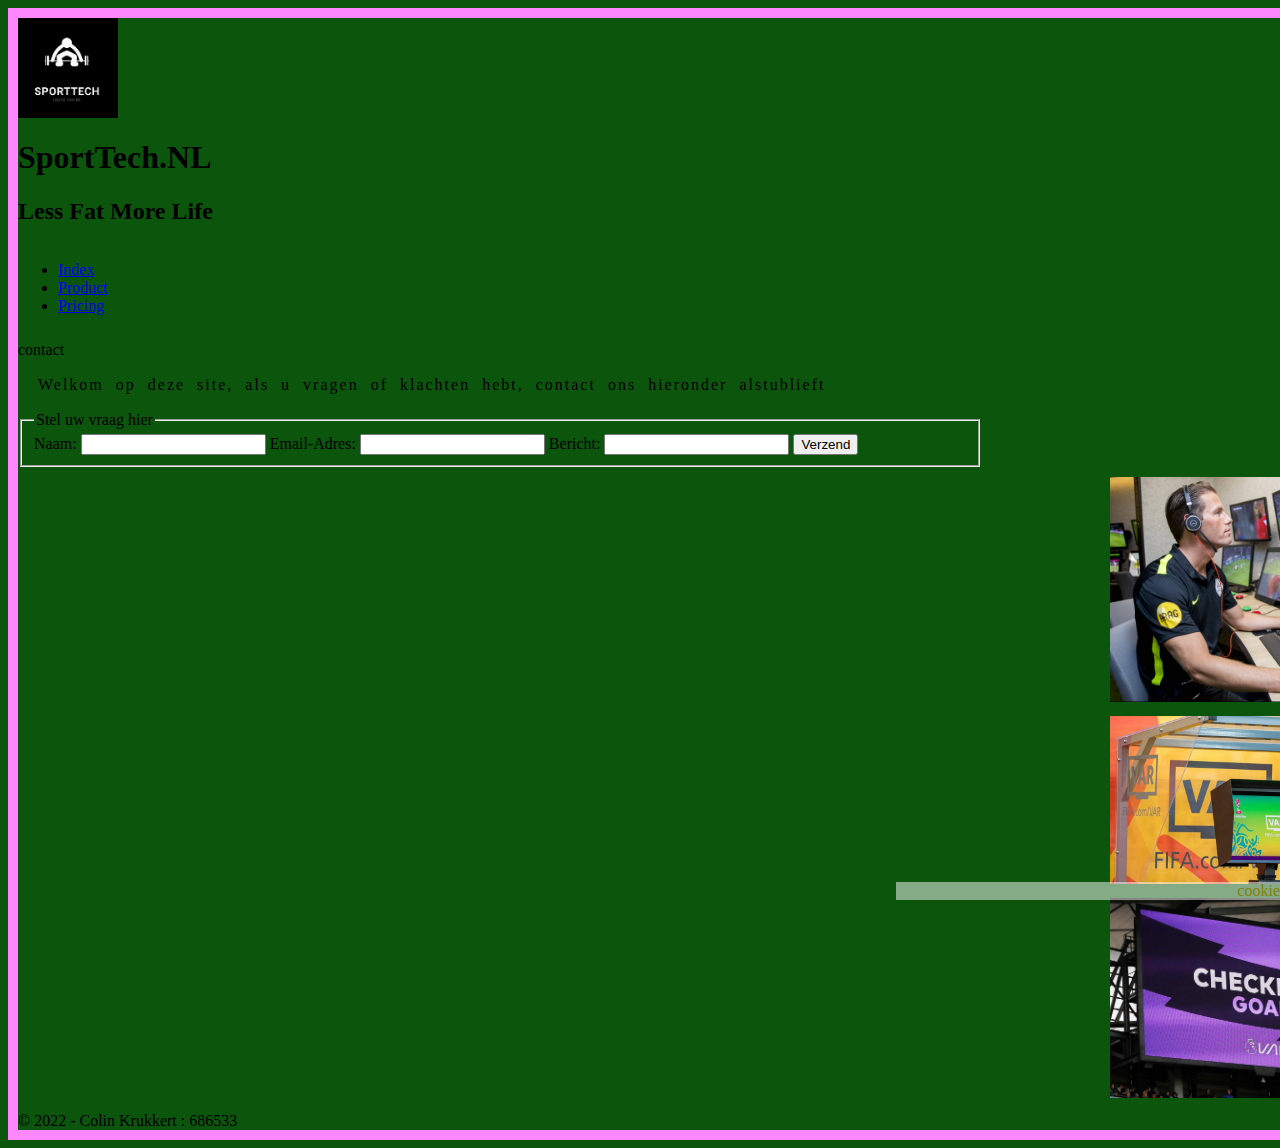
<file: contact.html>
<!DOCTYPE html>
<html lang="en">
<!-- vrije keuze -->
    <head>
        <meta charset="utf-8"/>
        <meta name="Description" content="website"/>
        <meta name="author" content="Colin Krukkert"/>
        <meta name="keywords" content="html"/>
        <title>Contact</title>
        <link
            rel="stylesheet"
            type="text/css"
            href="css/style.css"
        />    
		</head>
		<body id="grid-container-Contact">
			<header id="logo">
				<img id= "imglogo"  src ="img/logo.png" alt="SportTech logo" title="this is the logo">
				<h1>
					SportTech.NL
				</h1>
				<h2>
					Less Fat More Life 
				</h2>  
				<!-- hamburgermenu -->
				<nav id="hamburgermenu">
					<label id="webnav">					
						<input type="checkbox">
					</label>
					<span id="menu"> <span id="hamburger"></span> </span>
					<ul>
						<li><a href="index.html">Index</a></li>
						<li><a href="product.html">Product</a></li>								
						<li><a href="pricing.html">Pricing</a></li>
					</ul>
				</nav>
			</header>
			
			<section>
			<article id="about">
				<header>
					contact
				</header>
				<p>
					Welkom op deze site, als u vragen of klachten hebt, contact ons hieronder alstublieft
				</p>
			</article>
				<article id="contacting">
					<fieldset>
						<legend>Stel uw vraag hier</legend>
						<form action="/vote.php">
							<label for="name">Naam:</label>
							<input type="text" id="name" name="name" />
							<label for="email">Email-Adres:</label>
							<input type="text" id="email" name="email" />
							<label for="message">Bericht:</label>
							<input type="text" id="message" name="message" />
							<input type="submit" value="Verzend">
							</form>
					</fieldset>
				</article>
			</section>
			<aside id="firstAside">
				<a href="https://www.inholland.nl/"> <img id= "pictureVAR1" src ="img/VAR1.jpg" title="first VAR picture" alt="such an improvement for the sport"></a> 
			</aside>
			<aside id="secondAside">
				<a href="https://www.inholland.nl/"> <img id= "pictureVAR2" src ="img/VAR2.jpg" title="second VAR picture" alt="referee's big friend"></a> 
			</aside>
			<aside id="thirdAside">
				<a href="https://www.inholland.nl/"> <img id= "pictureVAR3" src ="img/VAR3.jpg" title="third VAR picture" alt="less faults for the refs"></a> 
			</aside>
		
		<footer id="copyright">
			&copy; 2022 - Colin Krukkert : 686533
		</footer>
		<footer id="cookie">
			cookie
		</footer>
			

				   
	</body>
</html>
</file>
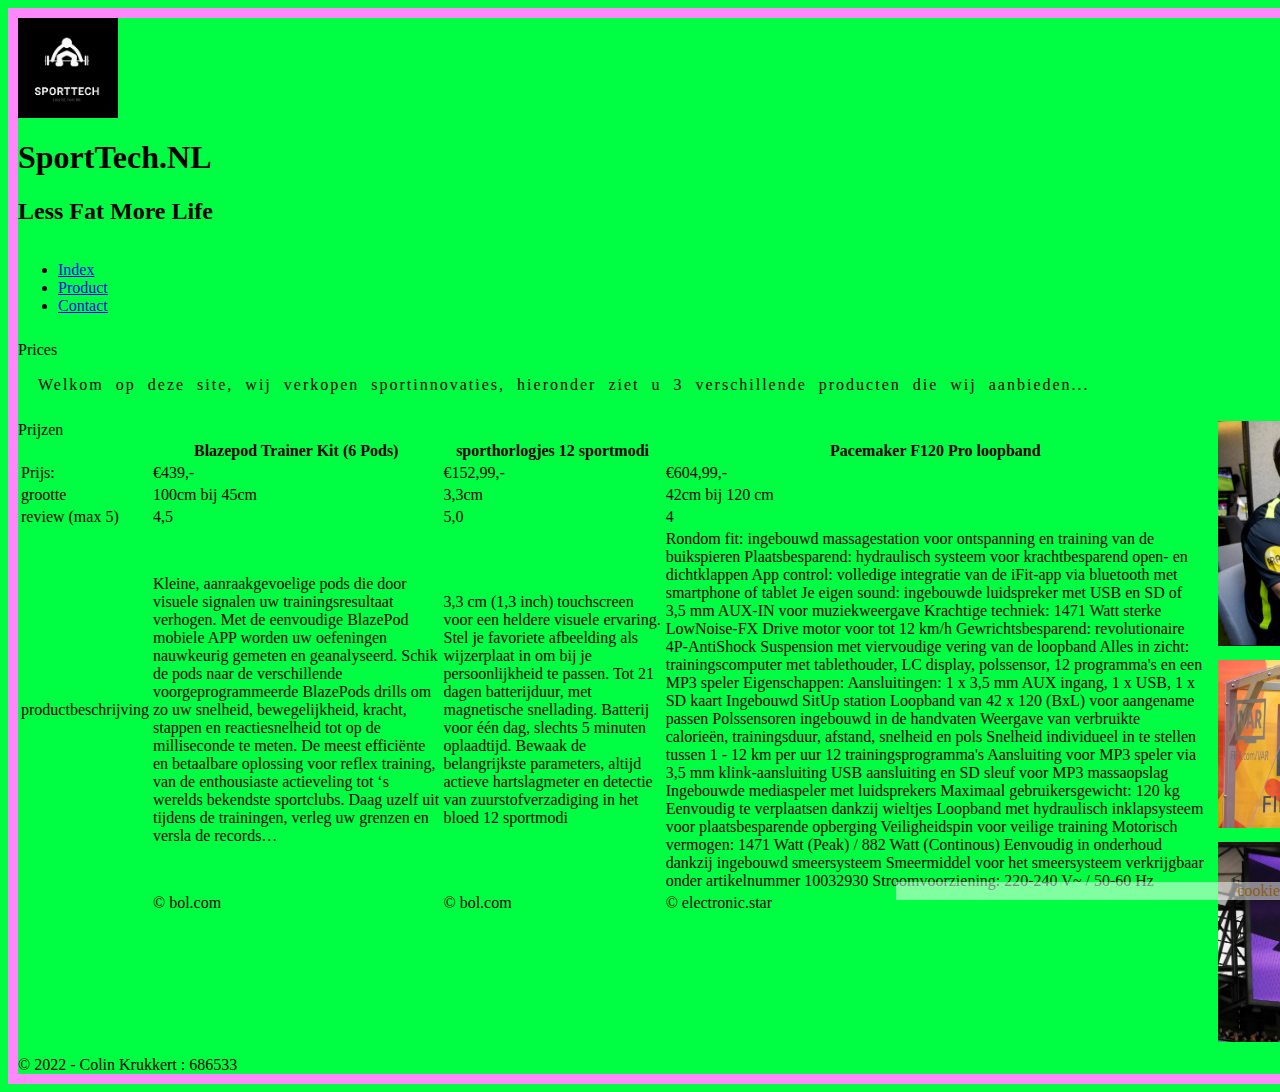
<file: pricing.html>
<!DOCTYPE html>
<html lang="en">
<!-- vrije keuze -->
    <head>
        <meta charset="utf-8"/>
        <meta name="Description" content="website"/>
        <meta name="author" content="Colin Krukkert"/>
        <meta name="keywords" content="html"/>
        <title>Pricing</title>
        <link
            rel="stylesheet"
            type="text/css"
            href="css/style.css"
        />    
		</head>
		<body id="grid-container-Pricing">
			<header id="logo">
				<img id= "imglogo"  src ="img/logo.png" alt="SportTech logo" title="this is the logo">
				<h1>
					SportTech.NL
				</h1>
				<h2>
					Less Fat More Life 
				</h2>  
				<!-- hamburgermenu -->
				<nav id="hamburgermenu">
					<label id="webnav">					
						<input type="checkbox">
					</label>
					<span id="menu"> <span id="hamburger"></span> </span>
					<ul>
						<li><a href="index.html">Index</a></li>
						<li><a href="product.html">Product</a></li>								
						<li><a href="contact.html">Contact</a></li>
					</ul>
				</nav>
			</header>
			


		<!-- tabel-->
			<article id="about">
				<header>
					Prices
				</header>
				<p>
					Welkom op deze site, wij verkopen sportinnovaties, hieronder ziet u 3 verschillende producten die wij aanbieden...
				</p>
			</article>
			<article id="prices">
				<header>
					Prijzen
				</header>
				<table>
					<tr>
						<th>
							&nbsp;
						</th>
						<th>
							Blazepod Trainer Kit (6 Pods)
						</th>
						<th>
							sporthorlogjes 12 sportmodi
						</th>						
						<th>
							Pacemaker F120 Pro loopband
						</th>	
					</tr>
					<tr>
						<td>
							Prijs: 
						</td>
						<td>
							€439,-
						</td>
						<td>
							€152,99,-
						</td>
						<td>
							€604,99,-
						</td>
					</tr>
					<tr>
						<td>
							grootte
						</td>
						<td>
							100cm bij 45cm
						</td>
						<td>
							3,3cm
						</td>
						<td>
							42cm bij 120 cm
						</td>
					</tr>
					<tr>
						<td>
							review (max 5)
						</td>
						<td>
							4,5
						</td>
						<td>
							5,0
						</td>
						<td>
							4
						</td>
					</tr>
					<tr>
						<td>
							productbeschrijving
						</td>
						<td>
							Kleine, aanraakgevoelige pods die door visuele signalen uw trainingsresultaat verhogen. Met de eenvoudige BlazePod mobiele APP worden uw oefeningen nauwkeurig gemeten en geanalyseerd.

							Schik de pods naar de verschillende voorgeprogrammeerde BlazePods drills om zo uw snelheid, bewegelijkheid, kracht, stappen en reactiesnelheid tot op de milliseconde te meten.

							De meest efficiënte en betaalbare oplossing voor reflex training, van de enthousiaste actieveling tot ‘s werelds bekendste sportclubs.

							Daag uzelf uit tijdens de trainingen, verleg uw grenzen en versla de records…
						</td>
						<td>
							3,3 cm (1,3 inch) touchscreen voor een heldere visuele ervaring. Stel je favoriete afbeelding als wijzerplaat in om bij je persoonlijkheid te passen.
							Tot 21 dagen batterijduur, met magnetische snellading. Batterij voor één dag, slechts 5 minuten oplaadtijd.
							Bewaak de belangrijkste parameters, altijd actieve hartslagmeter en detectie van zuurstofverzadiging in het bloed
							12 sportmodi
						</td>
						<td>
							Rondom fit: ingebouwd massagestation voor ontspanning en training van de buikspieren
							Plaatsbesparend: hydraulisch systeem voor krachtbesparend open- en dichtklappen
							App control: volledige integratie van de iFit-app via bluetooth met smartphone of tablet
							Je eigen sound: ingebouwde luidspreker met USB en SD of 3,5 mm AUX-IN voor muziekweergave
							Krachtige techniek: 1471 Watt sterke LowNoise-FX Drive motor voor tot 12 km/h
							Gewrichtsbesparend: revolutionaire 4P-AntiShock Suspension met viervoudige vering van de loopband
							Alles in zicht: trainingscomputer met tablethouder, LC display, polssensor, 12 programma's en een MP3 speler
							 
							Eigenschappen:
							Aansluitingen: 1 x 3,5 mm AUX ingang, 1 x USB, 1 x SD kaart
							Ingebouwd SitUp station
							Loopband van 42 x 120 (BxL) voor aangename passen
							Polssensoren ingebouwd in de handvaten
							Weergave van verbruikte calorieën, trainingsduur, afstand, snelheid en pols
							Snelheid individueel in te stellen tussen 1 - 12 km per uur
							12 trainingsprogramma's
							Aansluiting voor MP3 speler via 3,5 mm klink-aansluiting
							USB aansluiting en SD sleuf voor MP3 massaopslag
							Ingebouwde mediaspeler met luidsprekers
							Maximaal gebruikersgewicht: 120 kg
							Eenvoudig te verplaatsen dankzij wieltjes
							Loopband met hydraulisch inklapsysteem voor plaatsbesparende opberging
							Veiligheidspin voor veilige training
							Motorisch vermogen: 1471 Watt (Peak) / 882 Watt (Continous)
							Eenvoudig in onderhoud dankzij ingebouwd smeersysteem
							Smeermiddel voor het smeersysteem verkrijgbaar onder artikelnummer 10032930
							Stroomvoorziening: 220-240 V~ / 50-60 Hz
						</td>
					<tr>
						<td>
							&nbsp;
						</td>
						<td>
							&copy; bol.com
						</td>
						<td>
							&copy; bol.com
						</td>
						<td>
							&copy; electronic.star
						</td>
					</tr>
				</table>
			</article>
			<aside id="firstAside">
				<a href="https://www.inholland.nl/"> <img id= "pictureVAR1" src ="img/VAR1.jpg" title="first VAR picture" alt="such an improvement for the sport"></a> 
			</aside>
			<aside id="secondAside">
				<a href="https://www.inholland.nl/"> <img id= "pictureVAR2" src ="img/VAR2.jpg" title="second VAR picture" alt="referee's big friend"></a> 
			</aside>
			<aside id="thirdAside">
				<a href="https://www.inholland.nl/"> <img id= "pictureVAR3" src ="img/VAR3.jpg" title="third VAR picture" alt="less faults for the refs"></a> 
			</aside>
		
		<footer id="copyright">
			&copy; 2022 - Colin Krukkert : 686533
		</footer>
		<footer id="cookie">
			cookie
		</footer>
			
			
	</body>
</html>
</file>
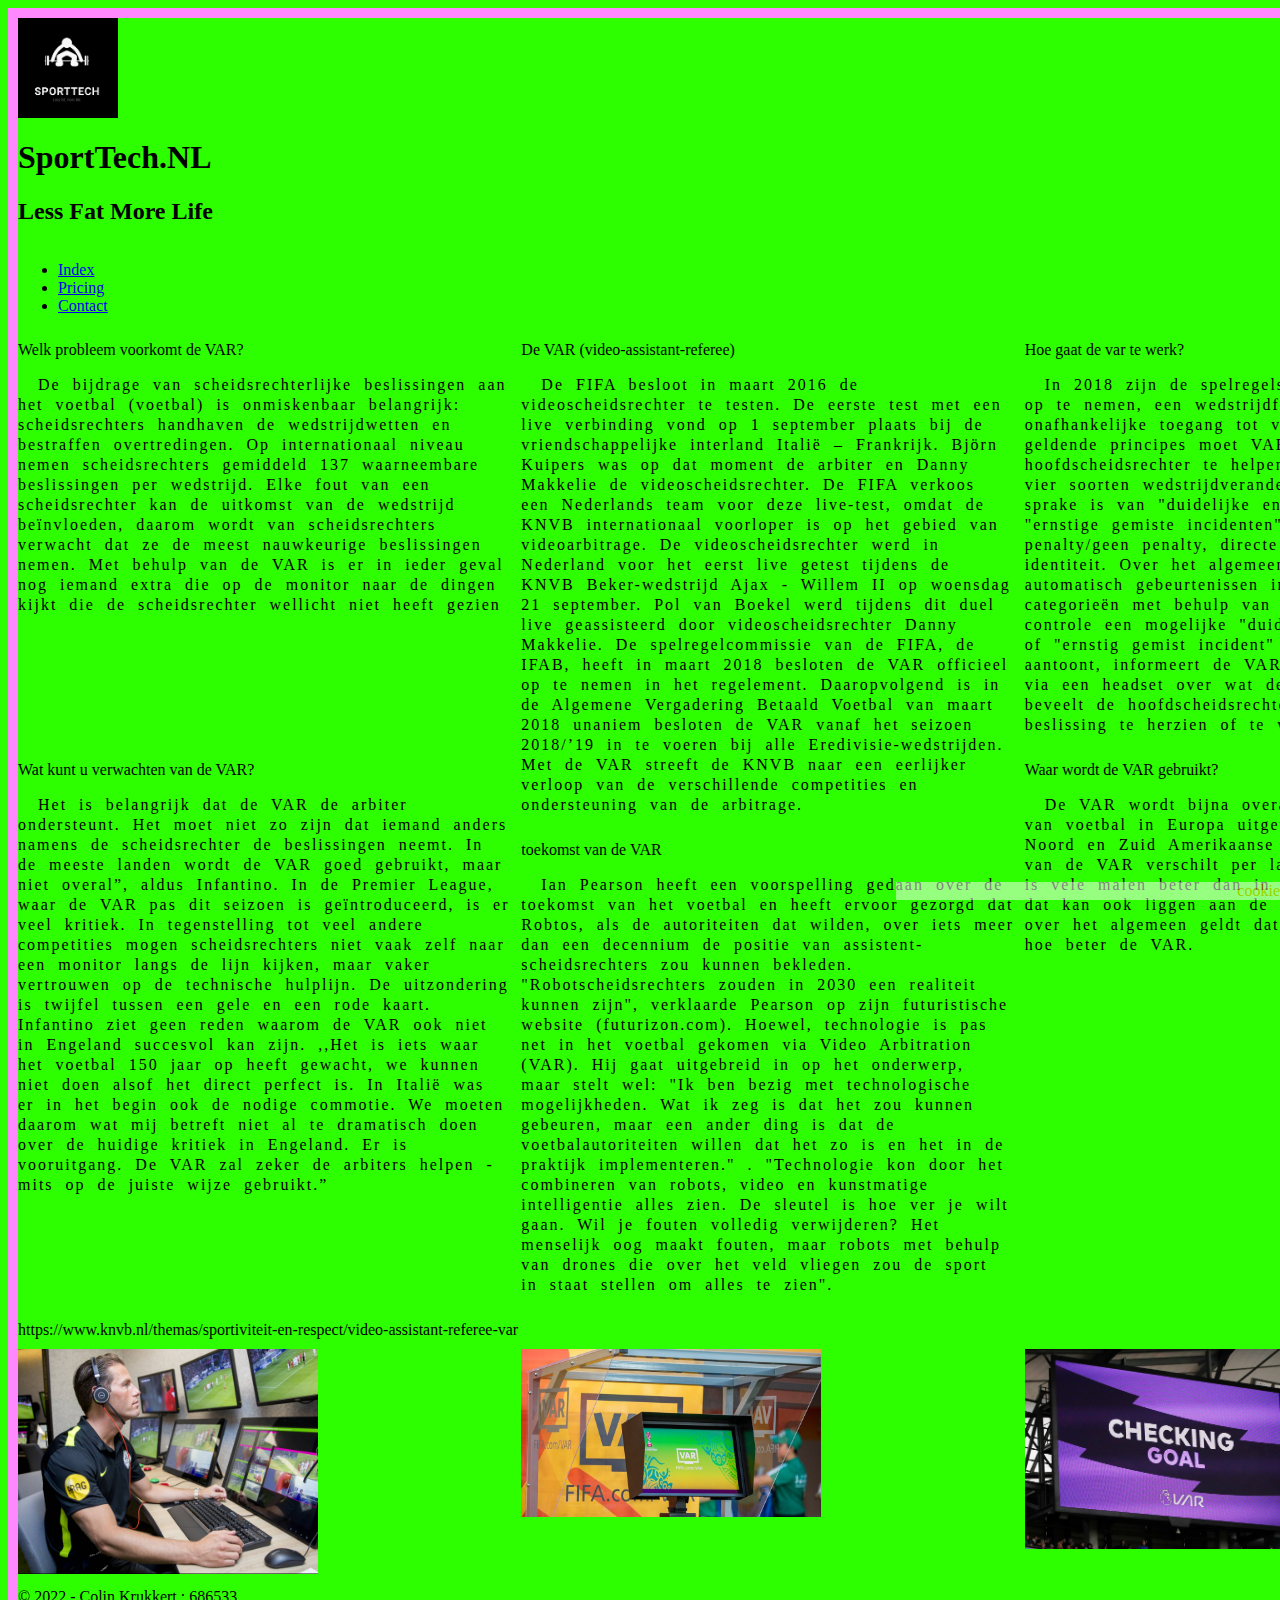
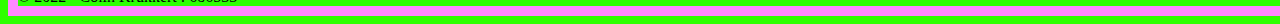
<file: product.html>
<!DOCTYPE html>
<html lang="en">
<!-- gridbox -->

    <head>
        <meta charset="utf-8"/>
        <meta name="Description" content="website"/>
        <meta name="author" content="Colin Krukkert"/>
        <meta name="keywords" content="html"/>
        <title>Product</title>
        <link
            rel="stylesheet"
            type="text/css"
            href="css/style.css"
        />    
		</head>
		<body id="grid-container-Product">
			<header id="logo">
				<img id= "imglogo"  src ="img/logo.png" alt="SportTech logo" title="this is the logo">
				<h1>
					SportTech.NL
				</h1>
				<h2>
					Less Fat More Life 
				</h2>  
				<!-- hamburgermenu -->
				<nav id="hamburgermenu">
					<label id="webnav">					
						<input type="checkbox">
					</label>
					<span id="menu"> <span id="hamburger"></span> </span>
					<ul>
						<li><a href="index.html">Index</a></li>
						<li><a href="pricing.html">Pricing</a></li>								
						<li><a href="Contact.html">Contact</a></li>
					</ul>
				</nav>
			</header>
			
			
			<article id="VAR-Story">
				<header>
					De VAR (video-assistant-referee)
				</header>
				<p>
					De FIFA besloot in maart 2016 de videoscheidsrechter te testen. De eerste test met een live verbinding vond op 1 september plaats bij de vriendschappelijke interland Italië – Frankrijk. Björn Kuipers was op dat moment de arbiter en Danny Makkelie de videoscheidsrechter. De FIFA verkoos een Nederlands team voor deze live-test, omdat de KNVB internationaal voorloper is op het gebied van videoarbitrage.

					De videoscheidsrechter werd in Nederland voor het eerst live getest tijdens de KNVB Beker-wedstrijd Ajax - Willem II op woensdag 21 september. Pol van Boekel werd tijdens dit duel live geassisteerd door videoscheidsrechter Danny Makkelie.

					De spelregelcommissie van de FIFA, de IFAB, heeft in maart 2018 besloten de VAR officieel op te nemen in het regelement. Daaropvolgend is in de Algemene Vergadering Betaald Voetbal van maart 2018 unaniem besloten de VAR vanaf het seizoen 2018/’19 in te voeren bij alle Eredivisie-wedstrijden. Met de VAR streeft de KNVB naar een eerlijker verloop van de verschillende competities en ondersteuning van de arbitrage.
				</p>
			</article>
			<article id="VAR-Solve">
				<header>
					Welk probleem voorkomt de VAR?
				</header>
				<p>
					De bijdrage van scheidsrechterlijke beslissingen aan het voetbal (voetbal) is onmiskenbaar belangrijk: scheidsrechters handhaven de wedstrijdwetten en bestraffen overtredingen. Op internationaal niveau nemen scheidsrechters gemiddeld 137 waarneembare beslissingen per wedstrijd. Elke fout van een scheidsrechter kan de uitkomst van de wedstrijd beïnvloeden, daarom wordt van scheidsrechters verwacht dat ze de meest nauwkeurige beslissingen nemen. Met behulp van de VAR is er in ieder geval nog iemand extra die op de monitor naar de dingen kijkt die de scheidsrechter wellicht niet heeft gezien
				</p>
			</article>
			<article id="VAR-Use">
				<header>
					Hoe gaat de var te werk?
				</header>
				<p>
					In 2018 zijn de spelregels gewijzigd om de VAR op te nemen, een wedstrijdfunctionaris met onafhankelijke toegang tot videobeelden. Volgens de geldende principes moet VAR worden gebruikt om de hoofdscheidsrechter te helpen bij het beoordelen van vier soorten wedstrijdveranderende gebeurtenissen waar sprake is van "duidelijke en duidelijke fouten" of "ernstige gemiste incidenten": doelpunt/geen doelpunt, penalty/geen penalty, directe rode kaart, en verkeerde identiteit. Over het algemeen controleert VAR automatisch gebeurtenissen in een van deze vier categorieën met behulp van tv-camerabeelden. Als de controle een mogelijke "duidelijke en duidelijke fout" of "ernstig gemist incident" door de scheidsrechters aantoont, informeert de VAR de hoofdscheidsrechter via een headset over wat de video weergeeft en beveelt de hoofdscheidsrechter aan de oorspronkelijke beslissing te herzien of te wijzigen.
				</p>
			</article>
			
			
			<article id="VAR-Users">
				<header>
					Waar wordt de VAR gebruikt?
				</header>
				<p>
					De VAR wordt bijna overal op het hoogste niveau van voetbal in Europa uitgevoerd en ook in sommige Noord en Zuid Amerikaanse landen. Maar de kwaliteit van de VAR verschilt per land, de VAR in Engeland is vele malen beter dan in bijvoorbeeld Italië, maar dat kan ook liggen aan de scheidsrechters zelf. Maar over het algemeen geldt dat hoe beter de competitie, hoe beter de VAR.
				</p>
			</article>
			<article id="VAR-Expectations">
				<header>
					Wat kunt u verwachten van de VAR?
				</header>
				<p>
					Het is belangrijk dat de VAR de arbiter ondersteunt. Het moet niet zo zijn dat iemand anders namens de scheidsrechter de beslissingen neemt. In de meeste landen wordt de VAR goed gebruikt, maar niet overal”, aldus Infantino.
					In de Premier League, waar de VAR pas dit seizoen is geïntroduceerd, is er veel kritiek. In tegenstelling tot veel andere competities mogen scheidsrechters niet vaak zelf naar een monitor langs de lijn kijken, maar vaker vertrouwen op de technische hulplijn. De uitzondering is twijfel tussen een gele en een rode kaart. 
					Infantino ziet geen reden waarom de VAR ook niet in Engeland succesvol kan zijn. ,,Het is iets waar het voetbal 150 jaar op heeft gewacht, we kunnen niet doen alsof het direct perfect is. In Italië was er in het begin ook de nodige commotie. We moeten daarom wat mij betreft niet al te dramatisch doen over de huidige kritiek in Engeland. Er is vooruitgang. De VAR zal zeker de arbiters helpen - mits op de juiste wijze gebruikt.”

				</p>
			</article>
			<article id="VAR-Future">
				<header>
					toekomst van de VAR
				</header>
				<p>
					Ian Pearson heeft een voorspelling gedaan over de toekomst van het voetbal en heeft ervoor gezorgd dat Robtos, als de autoriteiten dat wilden, over iets meer dan een decennium de positie van assistent-scheidsrechters zou kunnen bekleden.

					"Robotscheidsrechters zouden in 2030 een realiteit kunnen zijn", verklaarde Pearson op zijn futuristische website (futurizon.com). Hoewel, technologie is pas net in het voetbal gekomen via Video Arbitration (VAR).

					Hij gaat uitgebreid in op het onderwerp, maar stelt wel: "Ik ben bezig met technologische mogelijkheden. Wat ik zeg is dat het zou kunnen gebeuren, maar een ander ding is dat de voetbalautoriteiten willen dat het zo is en het in de praktijk implementeren." .

					"Technologie kon door het combineren van robots, video en kunstmatige intelligentie alles zien. De sleutel is hoe ver je wilt gaan. Wil je fouten volledig verwijderen? Het menselijk oog maakt fouten, maar robots met behulp van drones die over het veld vliegen zou de sport in staat stellen om alles te zien".
				</p>
			</article>	
			<footer id="link">
				https://www.knvb.nl/themas/sportiviteit-en-respect/video-assistant-referee-var
			</footer>
			<aside id="firstAside">
				<a href="https://www.inholland.nl/"> <img id= "pictureVAR1" src ="img/VAR1.jpg" title="first VAR picture" alt="such an improvement for the sport"></a> 
			</aside>
			<aside id="secondAside">
				<a href="https://www.inholland.nl/"> <img id= "pictureVAR2" src ="img/VAR2.jpg" title="second VAR picture" alt="referee's big friend"></a> 
			</aside>
			<aside id="thirdAside">
				<a href="https://www.inholland.nl/"> <img id= "pictureVAR3" src ="img/VAR3.jpg" title="third VAR picture" alt="less faults for the refs"></a> 
			</aside>
		
		<footer id="copyright">
			&copy; 2022 - Colin Krukkert : 686533
		</footer>
		<footer id="cookie">
			cookie
		</footer>
			
				   
	</body>
</html>
</file>
<file: css/style.css>
label input{display:none;}

#imglogo{
	width: 100px;
	height: 100px;
}
#logo{
	grid-area: logoTag;

}
p{
	letter-spacing: 2px;
	line-height: 20px;
	text-indent: 20px;
	word-spacing: 6px;
}
#title{
	grid-area: headerTag;
}
#payoff{
	grid-area: payoffTag;
	
}
#hamburgermenu{
	grid-area: navigationTag;
	
}
#VAR-Story{
	grid-area: VARStoryTag;

}
#VAR-Solve{
	grid-area: VARSolveTag;
	
}
#VAR-Use{
	grid-area: VARUseTag;
}
#VAR-Users{
	grid-area: VARUsersTag;
	
}
#VAR-Expectations{
	grid-area: VARExpectationsTag;
	
}
#VAR-Future{
	grid-area: VARFutureTag;
	
}
#link{
	grid-area: linkTag;
}



#about{
	grid-area: aboutTag;
}
#prices{
	grid-area: pricesTag;
}




#contacting{
	grid-area: contactTag;
}





#firstAside{
	grid-area: firstAsideTag;
	
}
#secondAside{
	grid-area: secondAsideTag;
	
}
#thirdAside{
	grid-area: thirdAsideTag;
	
}
#copyright{
	grid-area: copyrightTag;
	
}
#cookie{
	grid-area: cookieTag;
	
}
#cookie{
	position: fixed;
	bottom: 0;
	width: 30%;
	z-index: 9999;
	background-color: #FFF;
	text-align: right;
	opacity: 50%;
	color: #FA0;
	right: 0px;
}


@media only screen and (max-width: 480px)
	{
		#flex-container-index{
			background-color: #CAD317;
			display: flex;
			flex-wrap: wrap;
			width: 600px;
			border-style: solid; border-width: 10px; border-color: #F8F;
		
		}		
		#flexParent{
		display: flex;
		flex-wrap: wrap;
		}

	
	
		#imglogo{
			display: flex;
			flex-basis: 100%;			
			flex-grow: 0;
			flex-shrink: 0;

		}	
		h1{
			display: flex;
			flex-basis: 100%;			
			flex-grow: 0;
			flex-shrink: 0;

		}	
		h2{
			display: flex;
			flex-basis: 100%;			
			flex-grow: 0;
			flex-shrink: 0;

		}	
		#webnav{
			display: flex;
			flex-basis: 0%;			
			flex-grow: 0;
			flex-shrink: 0;
			
		}	
			
		#video{
			display:none;
		}			
		#Heart-Monitor{
			flex-basis: 100%;
			flex-grow: 0;
			flex-shrink: 0;
			order: 3;
			background-color: yellow;
			
		}
		#Heart-Monitor p{
			width: 300px;
			float: right;
		}
		#photoHeartMonitor{
			float: left;
		}
		#Tracking-System{
			flex-basis: 100%;
			flex-grow: 0;
			flex-shrink: 0;
			order: 2;
			background-color: green;
		}
		#Tracking-System p{
			width: 300px;
			float: right;
			
		}	
		#photoTrackingSystem{
			float: left;
		}
		#Headset{
			flex-basis: 100%;
			flex-grow: 0;
			flex-shrink: 0;
			order: 1;
			background-color: pink;
		} 
		#Headset p{
			width: 200px;
			float: right;
			
		}	
		#photoHeadset{
			float: left;
		}
		#link{
			flex-basis: 100%;
			flex-grow: 0;
			flex-shrink: 0;			
			order: 5;
		}


		#flex-container-index #copyright{
			display: flex;
			
			flex-basis: 50%;
			flex-grow: 0;
			flex-shrink: 0;	
		}
		#flex-container-index #cookie{
			
			flex-basis: 50%;
			flex-grow: 0;
			flex-shrink: 0;	
		}		
			

		label #menu{
			position: absolute;
			left: -100px;
			top: 240px;
			z-index: 5;
			width: 200px;
			height: 100px;
			-webkit-transition: .5s ease-in-out;
			transition: .5s ease-in-out;
			cursor: pointer;
		}
		label #hamburger{
			position: absolute;
			top: 40px;
			right: 50px;
			width: 30px;
			height: 2px;
			background: #19E616;
			display: block;
			-webkit-transform-origin: center;
			transform-origin: center;
			-webkit-transition: .5s ease-in-out;
			transition: .5s ease-in-out;
		}

		label #hamburger:after, label #hamburger:before{
			-webkit-transition: .5s ease-in-out;
			transition: .5s ease-in-out;
			content: "";
			position: absolute;
			display: block;
			width: 100%;
			height: 100%;
			background: #19E616;
		}
		label #hamburger:before{ top: -10px;}
		label #hamburger:after{bottom: -10px;}
		
		label input:checked + #menu #hamburger{
			-webkit-transform: rotate(45deg);
			transform: rotate(45deg);
		}
		label input:checked + #menu #hamburger:after{
			-webkit-transform: rotate(90deg);
			transform: rotate(90deg);
			bottom: 0;
		}
		
		label input:checked + #menu #hamburger:before{
			-webkit-transform: rotate(90deg);
			transform: rotate(90deg);
			top: 0;
		}label input:checked + #menu +ul{opacity: 1;}
		label input:checked + #menu{
			box-shadow: 0 0 0 5000vh yellow, 0 0 0 5000vw yellow;
			border-radius: 0;
		}
		#flex-container-index label ul{
			z-index: 999;
			position: absolute;
			top: 350px;
			right: 90px;
			-webkit-transform: translate(-50%, -50%);
			transform: translate(-50%, -50%);		
			opacity: 0;
			-webkit-transition: .2s 0s ease-in-out;
			transition: .2s 0s ease-in-out;
		}
		#grid-container-Product label ul{
			z-index: 999;
			position: absolute;
			top: 350px;
			right: 480px;
			-webkit-transform: translate(-50%, -50%);
			transform: translate(-50%, -50%);		
			opacity: 0;
			-webkit-transition: .2s 0s ease-in-out;
			transition: .2s 0s ease-in-out;
		}
		#grid-container-Pricing label ul{
			z-index: 999;
			position: absolute;
			top: 350px;
			right: 480px;
			-webkit-transform: translate(-50%, -50%);
			transform: translate(-50%, -50%);		
			opacity: 0;
			-webkit-transition: .2s 0s ease-in-out;
			transition: .2s 0s ease-in-out;
		}	
		#grid-container-Contact label ul{
			z-index: 999;
			position: absolute;
			top: 350px;
			right: 480px;
			-webkit-transform: translate(-50%, -50%);
			transform: translate(-50%, -50%);		
			opacity: 0;
			-webkit-transition: .2s 0s ease-in-out;
			transition: .2s 0s ease-in-out;
		}			
		label a{
			margin-bottom: 1em;
			display: block;
			color: #D32E17;
			text-decoration: none;
		}
		label a:hover{color: #099BEA;}
		label a:link{
			color: #6C09EA;
			text-decoration-color: #EA09C4;
		}
		#pictureVAR1{
		width: 200px;
		height: 150px;			
		}	
		#pictureVAR2{
		width: 200px;
		height: 112px;			
		}
		#pictureVAR3{
		width: 200px;
		height: 88px;			
		}
		#VAR-Future{
			display: none;
		
		}
		#logo:not(#webnav #hamburgermenu #menu #hamburger){
			grid-area: logoExeptNavTag;
		}
		#webnav {
			position: relative;
			top: -500px;
			left: 420px;
		}
		#grid-container-Product{
			background-color: #848A09;
			width: 600px;
			display: grid;
			grid-gap: 10px;
			border-style: solid; border-width: 10px; border-color: #F8F;
			
			/*	#column1			#column2		#column3		*/
			grid-template-areas:
				'logoExeptNavTag		logoExeptNavTag		'
				'VARExpectationsTag		VARExpectationsTag	'
				'VARUsersTag			VARUsersTag			'
				'VARUseTag				VARUseTag			'
				'VARSolveTag			VARSolveTag			'
				'VARStoryTag			VARStoryTag			'
				'linkTag				linkTag				'
				'firstAsideTag			firstAsideTag		'
				'secondAsideTag			secondAsideTag		'
				'thirdAsideTag			thirdAsideTag		'
				'copyrightTag			cookieTag			';
				

		}
		#grid-container-Pricing{
			background-color: #F0F57A;
			width: 600px;
			display: grid;
			grid-gap: 10px;
			border-style: solid; border-width: 10px; border-color: #F8F;
			
			/*	#column1			#column2		#column3		*/
			grid-template-areas:
				'logoExeptNavTag	logoExeptNavTag		'
				'aboutTag			aboutTag				'
				'pricesTag			pricesTag				'
				'firstAsideTag		firstAsideTag	'
				'secondAsideTag		secondAsideTag	'
				'thirdAsideTag		thirdAsideTag'
				'copyrightTag		cookieTag			';
		}

		#grid-container-Contact{
			background-color: #F5FF00;
			width: 600px;
			display: grid;
			grid-gap: 10px;
			border-style: solid; border-width: 10px; border-color: #F8F;
			
			/*	#column1			#column2		#column3		*/
			grid-template-areas:
				'logoExeptNavTag		logoExeptNavTag	'
				'aboutTag				aboutTag		'
				'contactTag				contactTag		'
				'firstAsideTag			firstAsideTag	'
				'secondAsideTag			secondAsideTag	'
				'thirdAsideTag			thirdAsideTag	'
				'copyrightTag			cookieTag		';
		}
	}
@media only screen and (min-width: 481px) and (max-width: 1279px)
	{

		#flex-container-index{
			background-color: #00FFEC;
			display: flex;
			flex-wrap: wrap;
			width: 1100px;
			border-style: solid; border-width: 10px; border-color: #F8F;
		}
			
	

		#flexParent{
		display: flex;
		flex-wrap: wrap;
		}
	
		#imglogo{
			display: flex;
			flex-basis: 100%;			
			flex-grow: 0;
			flex-shrink: 0;

		}	
		h1{
			display: flex;
			flex-basis: 100%;			
			flex-grow: 0;
			flex-shrink: 0;

		}	
		h2{
			display: flex;
			flex-basis: 100%;			
			flex-grow: 0;
			flex-shrink: 0;

		}	
		#webnav{
			display: flex;
			flex-basis: 0%;			
			flex-grow: 0;
			flex-shrink: 0;
			
		}	
			
		#video{
			flex-basis: 0%;
			flex-grow: 0;
			flex-shrink: 0;
			margin: 100px;
			margin-left: 0px;
			width: 512px;
			height: 288px;
			order: 1;
		}			
		#Heart-Monitor{
			flex-basis: 100%;
			flex-grow: 0;
			flex-shrink: 0;
			order: 4;
			background-color: yellow;
			margin-left: auto;
			
		}
		#Heart-Monitor p{
			width: 400px;
			float: right;
		}
		#photoHeartMonitor{
			float: left;
		}
		#Tracking-System{
			flex-basis: 100%;
			flex-grow: 0;
			flex-shrink: 0;
			order: 3;
			background-color: green;
		}
		#Tracking-System p{
			width: 400px;
			float: right;
			
		}	
		#photoTrackingSystem{
			float: left;
		}
		#Headset{
			flex-basis: 100%;
			flex-grow: 0;
			flex-shrink: 0;
			order: 2;
			background-color: pink;
		} 
		#Headset p{
			width: 400px;
			float: right;
			
		}	
		#photoHeadset{
			float: left;
		}
		#link{
			flex-basis: 100%;
			flex-grow: 0;
			flex-shrink: 0;			
			order: 5;
		}


		#flex-container-index #copyright{
			display: flex;
			
			flex-basis: 50%;
			flex-grow: 0;
			flex-shrink: 0;	
		}
		#flex-container-index #cookie{
			
			flex-basis: 50%;
			flex-grow: 0;
			flex-shrink: 0;	
		}		
		

	
		#VAR-Users{
			display: none;
		}
		#pictureVAR1{
		width: 200px;
		height: 150px;			
		}	
		#pictureVAR2{
		width: 200px;
		height: 112px;			
		}
		#pictureVAR3{
			width: 200px;
			height: 88px;
		}
		
		#grid-container-Product #thirdAside{
			display: none;
		}
		#grid-container-Pricing #firstAside{
			display: none;
		}
		#grid-container-Product{
			background-color: #00A2FF;
			width: 1100px;
			display: grid;
			grid-gap: 10px;
			border-style: solid; border-width: 10px; border-color: #F8F;
			
			/*	#column1			#column2		#column3		*/
			grid-template-areas:
				'logoTag			logoTag			'
				'VARStoryTag		VARSolveTag		'
				'VARStoryTag		VARSolveTag		'
				'VARUseTag			VARSolveTag		'
				'VARUseTag			VARExpectationsTag		'
				'VARUseTag			VARExpectationsTag		'
				'VARUseTag			VARExpectationsTag		'
				'VARFutureTag		VARFutureTag	'
				'VARFutureTag		VARFutureTag	'
				'linkTag			linkTag			'
				'firstAsideTag		secondAsideTag		'
				'copyrightTag		cookieTag		'
				'copyrightTag		cookieTag		';
				

		}
		#grid-container-Pricing{
			background-color: #0017FF;
			width: 1100px;
			display: grid;
			grid-gap: 10px;
			border-style: solid; border-width: 10px; border-color: #F8F;
			
			/*	#column1			#column2		#column3		*/
			grid-template-areas:
				'logoTag			logoTag		'
				'aboutTag			aboutTag	'
				'pricesTag			pricesTag	'
				'secondAsideTag		thirdAsideTag'
				'copyrightTag		cookieTag		';
		}
		#grid-container-Contact{
			background-color: #2700FF;
			width: 1100px;
			display: grid;
			grid-gap: 10px;
			border-style: solid; border-width: 10px; border-color: #F8F;
			
			/*	#column1			#column2		#column3		*/
			grid-template-areas:
				'logoTag			logoTag				'
				'aboutTag			aboutTag			'
				'contactTag			firstAsideTag		'
				'contactTag			secondAsideTag		'
				'contactTag			thirdAsideTag		'
				'copyrightTag		cookieTag		';
		}
	}
@media only screen and (min-width: 1280px)
	{
	

		#flex-container-index{
			background-color: #87FF00;
			display: flex;
			flex-wrap: wrap;
			width: 1500px;
			border-style: solid; border-width: 10px; border-color: #F8F;
		}	
		#flexParent{
		display: flex;
		flex-wrap: wrap;
		}
	
		#imglogo{
			display: flex;
			flex-basis: 100%;			
			flex-grow: 0;
			flex-shrink: 0;

		}	
		h1{
			display: flex;
			flex-basis: 100%;			
			flex-grow: 0;
			flex-shrink: 0;

		}	
		h2{
			display: flex;
			flex-basis: 100%;			
			flex-grow: 0;
			flex-shrink: 0;

		}	
		#webnav{
			display: flex;
			flex-basis: 0%;			
			flex-grow: 0;
			flex-shrink: 0;
			
		}	
			
		#video{
			flex-basis: 60%;
			flex-grow: 0;
			flex-shrink: 0;
			width: 512px;
			height: 288px;
			float: left;
		}		
		#Heart-Monitor{
			flex-basis: 60%;
			flex-grow: 0;
			flex-shrink: 0;
			background-color: yellow;
			
		}
		#Heart-Monitor p{
			width: 400px;
			float: left;
		}
		#photoHeartMonitor{
			float: center;
		}
		#Tracking-System{
			flex-basis: 60%;
			flex-grow: 0;
			flex-shrink: 0;
			background-color: green;
		}
		#Tracking-System p{
			width: 400px;
			float: left;
			
		}	
		#photoTrackingSystem{
			float: center;
		}
		#Headset{
			flex-basis: 60%;
			flex-grow: 0;
			flex-shrink: 0;
			background-color: pink;
		} 
		#Headset p{
			width: 400px;
			float: left;
			
		}	
		#photoHeadset{
			float: center;
		}
		#link{
			flex-basis: 60%;
			flex-grow: 0;
			flex-shrink: 0;
		}			
		#routes{
			display: flex;
			position: fixed;
			top: 100px;
			right: 0px;
			float: right;
			width: 400px;
		}
		#linkAside{
			display: flex;
			position: fixed;
			top: 600px;
			right: 0px;
			float: right;
			width: 400px;
		}			
		#flex-container-index #copyright{
			flex-basis: 50%;
			flex-grow: 0;
			flex-shrink: 0;	
		}
		#flex-container-index #cookie{
			flex-basis: 50%;
			flex-grow: 0;
			flex-shrink: 0;	
		}		

		#pictureVAR1{
		width: 300px;
		height: 225px;			
		}
		#pictureVAR2{
		width: 300px;
		height: 168px;			
		}
		#pictureVAR3{
		width: 300px;
		height: 200px;			
		}	
		#grid-container-Product{
			background-color: #2EFF00;
			width: 1500px;
			display: grid;
			grid-gap: 10px;
			border-style: solid; border-width: 10px; border-color: #F8F;
			
	
			grid-template-areas:
				'logoTag			logoTag			logoTag	'
				'VARSolveTag		VARStoryTag		VARUseTag	'
				'VARExpectationsTag	VARStoryTag		VARUsersTag	'
				'VARExpectationsTag	VARFutureTag	VARUsersTag	'
				'linkTag			linkTag			linkTag		'
				'firstAsideTag		secondAsideTag	thirdAsideTag	'
				'copyrightTag		copyrightTag	cookieTag		';
			
		}
		#grid-container-Pricing{
			background-color: #00FF42;
			width: 1500px;
			display: grid;
			grid-gap: 10px;
			border-style: solid; border-width: 10px; border-color: #F8F;
			
			/*	#column1			#column2		#column3		*/
			grid-template-areas:
				'logoTag			logoTag			logoTag	'
				'aboutTag			aboutTag		aboutTag			'
				'pricesTag			pricesTag		firstAsideTag	'
				'pricesTag			pricesTag		secondAsideTag	'
				'pricesTag			pricesTag		thirdAsideTag	'
				'copyrightTag		copyrightTag	cookieTag		';
		}
		label .message{
			height: 1000px;
			width: 1000px;
		}
		#grid-container-Contact{
			background-color: #0B550C;
			width: 1500px;
			display: grid;
			grid-gap: 10px;
			border-style: solid; border-width: 10px; border-color: #F8F;
			
			/*	#column1			#column2		#column3		*/
			grid-template-areas:
				'logoTag			logoTag			logoTag			'
				'aboutTag			aboutTag		aboutTag			'
				'contactTag			contactTag		firstAsideTag	'
				'contactTag			contactTag		secondAsideTag	'
				'contactTag			contactTag		thirdAsideTag	'
				'copyrightTag		copyrightTag	cookieTag		'
		}
	}
</file>
